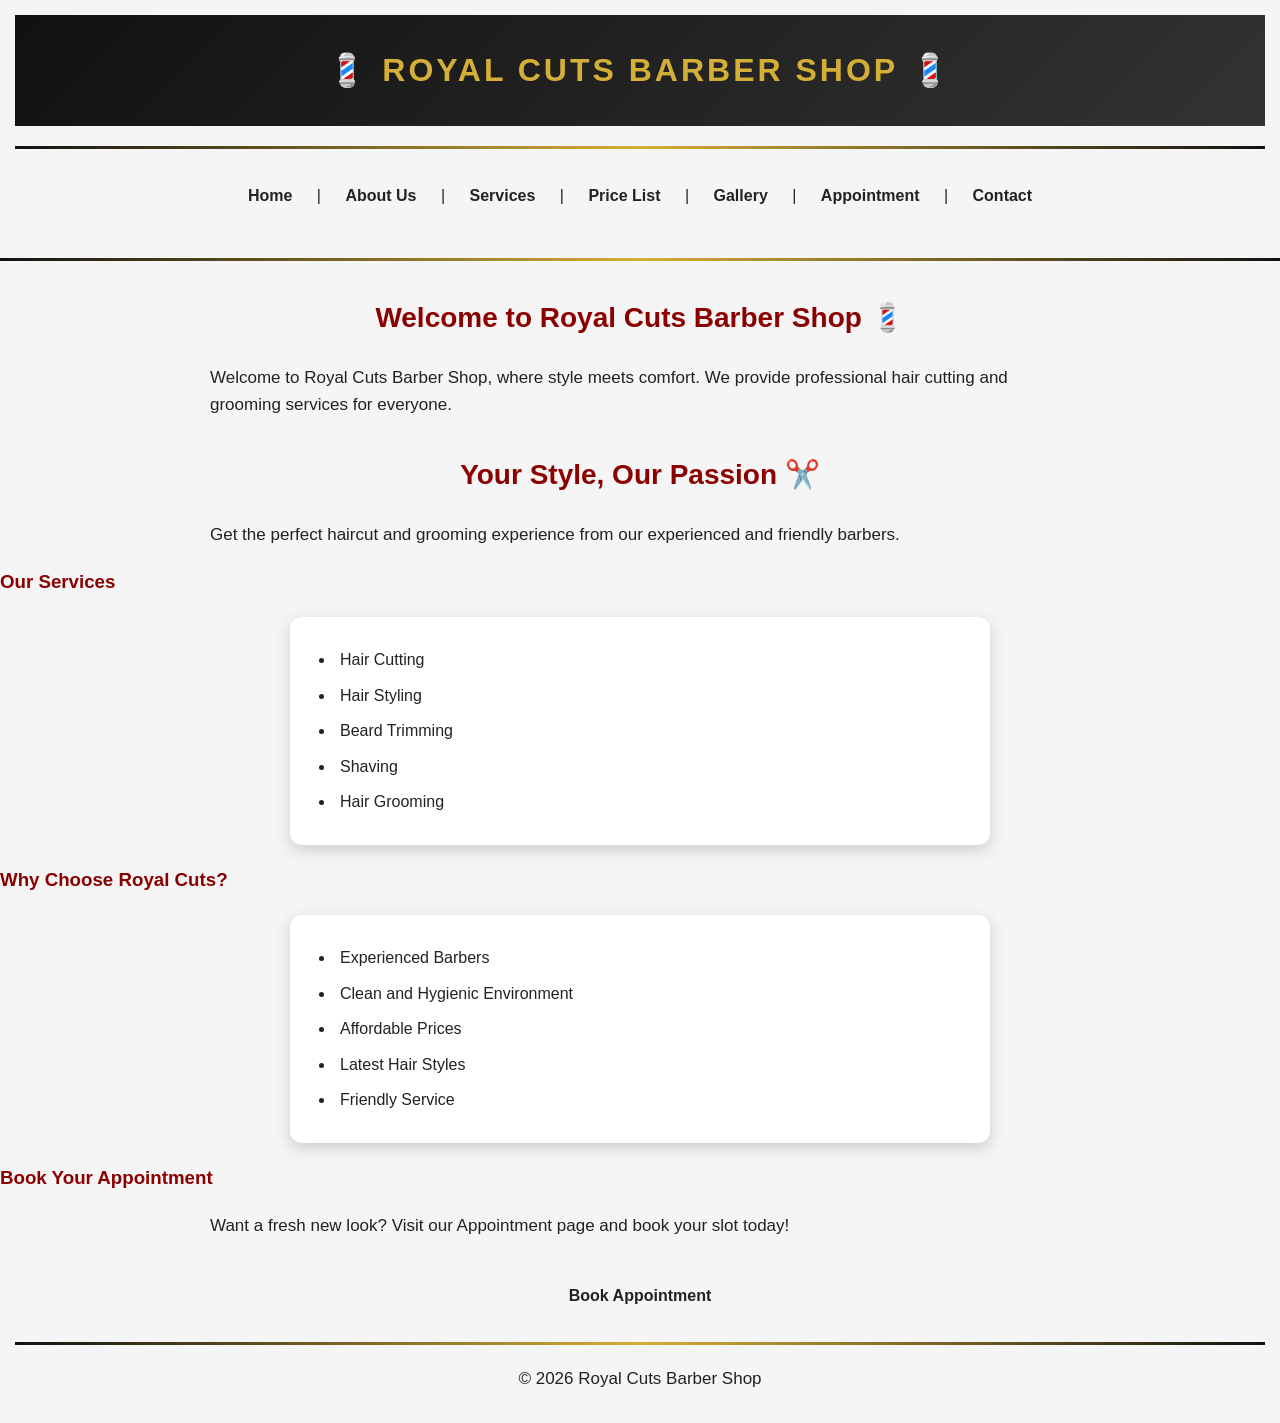
<file: index.html>
<!DOCTYPE html>
<html>

<head>
    <title>Royal Cuts - Home</title>
    <link rel="stylesheet" href="style.css">
</head>

<body>

<center>

    <h1>💈 ROYAL CUTS BARBER SHOP 💈</h1>

    <hr>

    <a href="index.html">Home</a> |
    <a href="about.html">About Us</a> |
    <a href="Services.html">Services</a> |
    <a href="pricetable.html">Price List</a> |
    <a href="gallery.html">Gallery</a> |
    <a href="appointment.html">Appointment</a> |
    <a href="contact.html">Contact</a>

</center>

<hr>

<h2>Welcome to Royal Cuts Barber Shop 💈</h2>

<p>
    Welcome to Royal Cuts Barber Shop, where style meets comfort.
    We provide professional hair cutting and grooming services
    for everyone.
</p>

<h2>Your Style, Our Passion ✂️</h2>

<p>
    Get the perfect haircut and grooming experience from our
    experienced and friendly barbers.
</p>

<h3>Our Services</h3>

<ul>
    <li>Hair Cutting</li>
    <li>Hair Styling</li>
    <li>Beard Trimming</li>
    <li>Shaving</li>
    <li>Hair Grooming</li>
</ul>

<h3>Why Choose Royal Cuts?</h3>

<ul>
    <li>Experienced Barbers</li>
    <li>Clean and Hygienic Environment</li>
    <li>Affordable Prices</li>
    <li>Latest Hair Styles</li>
    <li>Friendly Service</li>
</ul>

<h3>Book Your Appointment</h3>

<p>
    Want a fresh new look? Visit our Appointment page and
    book your slot today!
</p>

<center>

    <a href="appointment.html">Book Appointment</a>

    <hr>

    <p>© 2026 Royal Cuts Barber Shop</p>

</center>

</body>
</html>
</file>
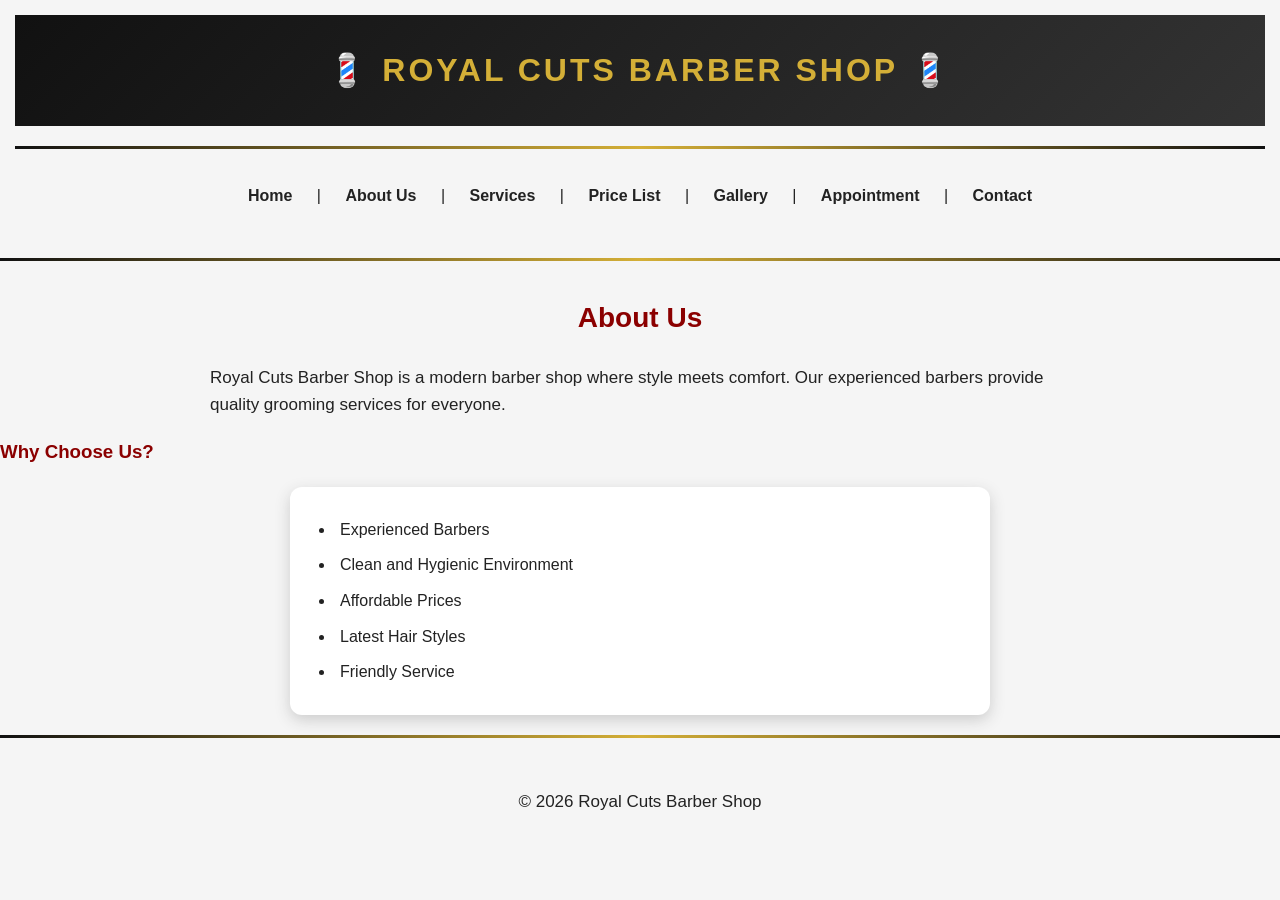
<file: about.html>
<!DOCTYPE html>

<html>
<head>
    <title>Royal Cuts - About Us</title>
    <link rel="stylesheet" href="style.css">
</head>

<body>

<center>
    <h1>💈 ROYAL CUTS BARBER SHOP 💈</h1>

<hr>

<a href="index.html">Home</a> |
<a href="about.html">About Us</a> |
<a href="Services.html">Services</a> |
<a href="pricetable.html">Price List</a> |
<a href="gallery.html">Gallery</a> |
<a href="appointment.html">Appointment</a> |
<a href="contact.html">Contact</a>

</center>

<hr>

<h2>About Us</h2>

<p>
    Royal Cuts Barber Shop is a modern barber shop
    where style meets comfort. Our experienced barbers
    provide quality grooming services for everyone.
</p>

<h3>Why Choose Us?</h3>

<ul>
    <li>Experienced Barbers</li>
    <li>Clean and Hygienic Environment</li>
    <li>Affordable Prices</li>
    <li>Latest Hair Styles</li>
    <li>Friendly Service</li>
</ul>

<hr>

<center>
    <p>© 2026 Royal Cuts Barber Shop</p>
</center>

</body>
</html>
</file>
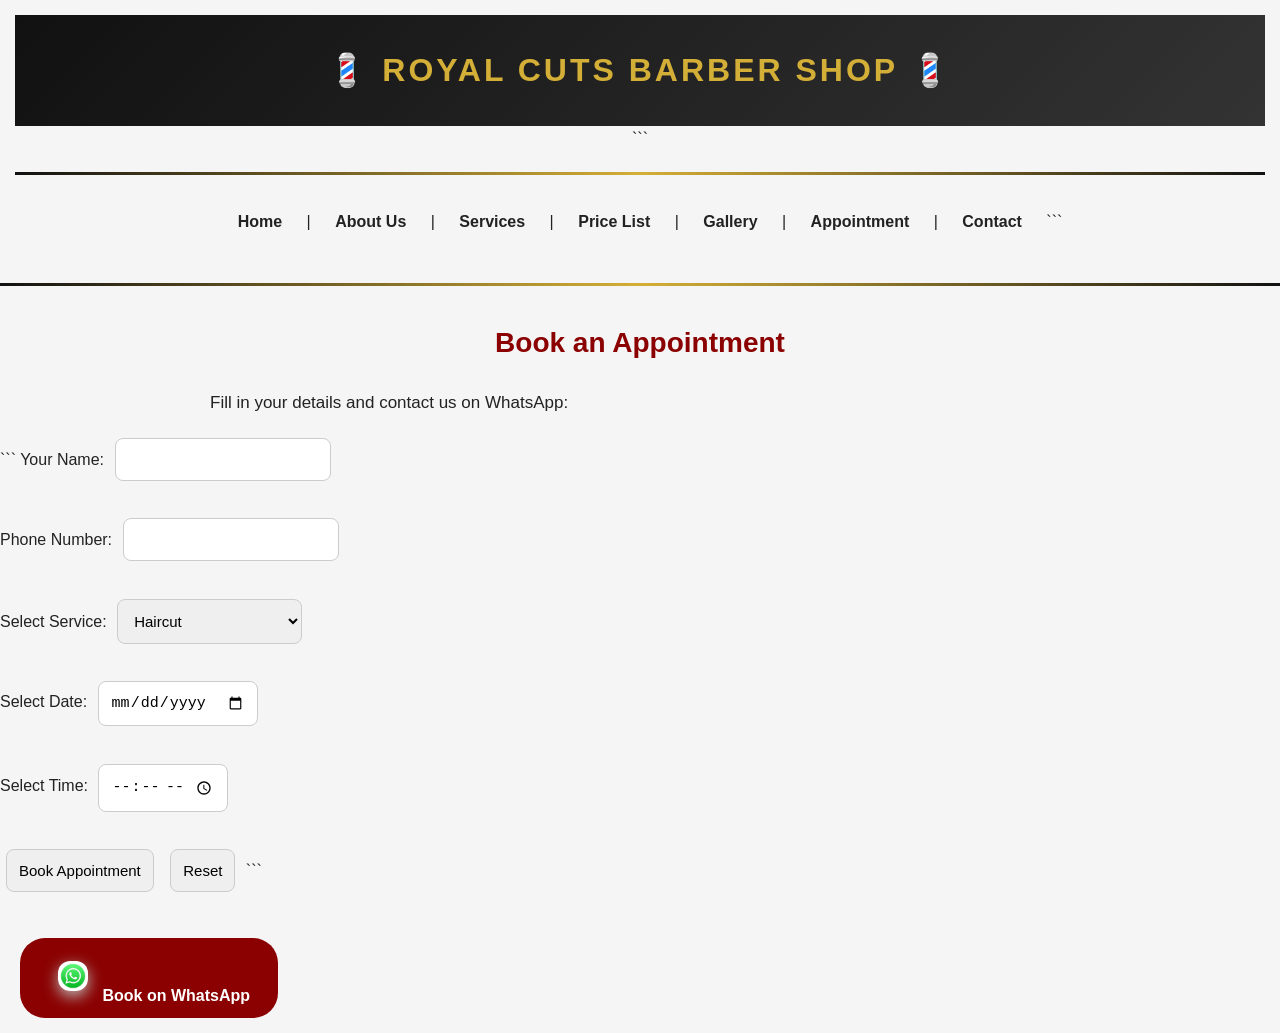
<file: appointment.html>
<!DOCTYPE html>

<html>
<head>
    <title>Royal Cuts - Appointment</title>
    <link rel="stylesheet" href="style.css">
</head>

<body>

<center>
    <h1>💈 ROYAL CUTS BARBER SHOP 💈</h1>

```
<hr>

<a href="index.html">Home</a> |
<a href="about.html">About Us</a> |
<a href="Services.html">Services</a> |
<a href="pricetable.html">Price List</a> |
<a href="gallery.html">Gallery</a> |
<a href="appointment.html">Appointment</a> |
<a href="contact.html">Contact</a>
```

</center>

<hr>

<h2>Book an Appointment</h2>

<p>Fill in your details and contact us on WhatsApp:</p>

<form>

```
<label>Your Name:</label>
<input type="text" name="name">

<br><br>

<label>Phone Number:</label>
<input type="tel" name="phone">

<br><br>

<label>Select Service:</label>

<select name="service">
    <option>Haircut</option>
    <option>Beard Trim</option>
    <option>Clean Shave</option>
    <option>Hair Styling</option>
    <option>Hair Wash</option>
    <option>Head Massage</option>
    <option>Hair & Beard Combo</option>
</select>

<br><br>

<label>Select Date:</label>
<input type="date">

<br><br>

<label>Select Time:</label>
<input type="time">

<br><br>

<input type="submit" value="Book Appointment">
<input type="reset" value="Reset">
```

</form>

<br>

<a href="https://wa.me/918708401067">
    <button>
        <img src="WhatsApp.jpeg" width="30" height="30">
        Book on WhatsApp
    </button>
</a>

</body>
</html>
</file>
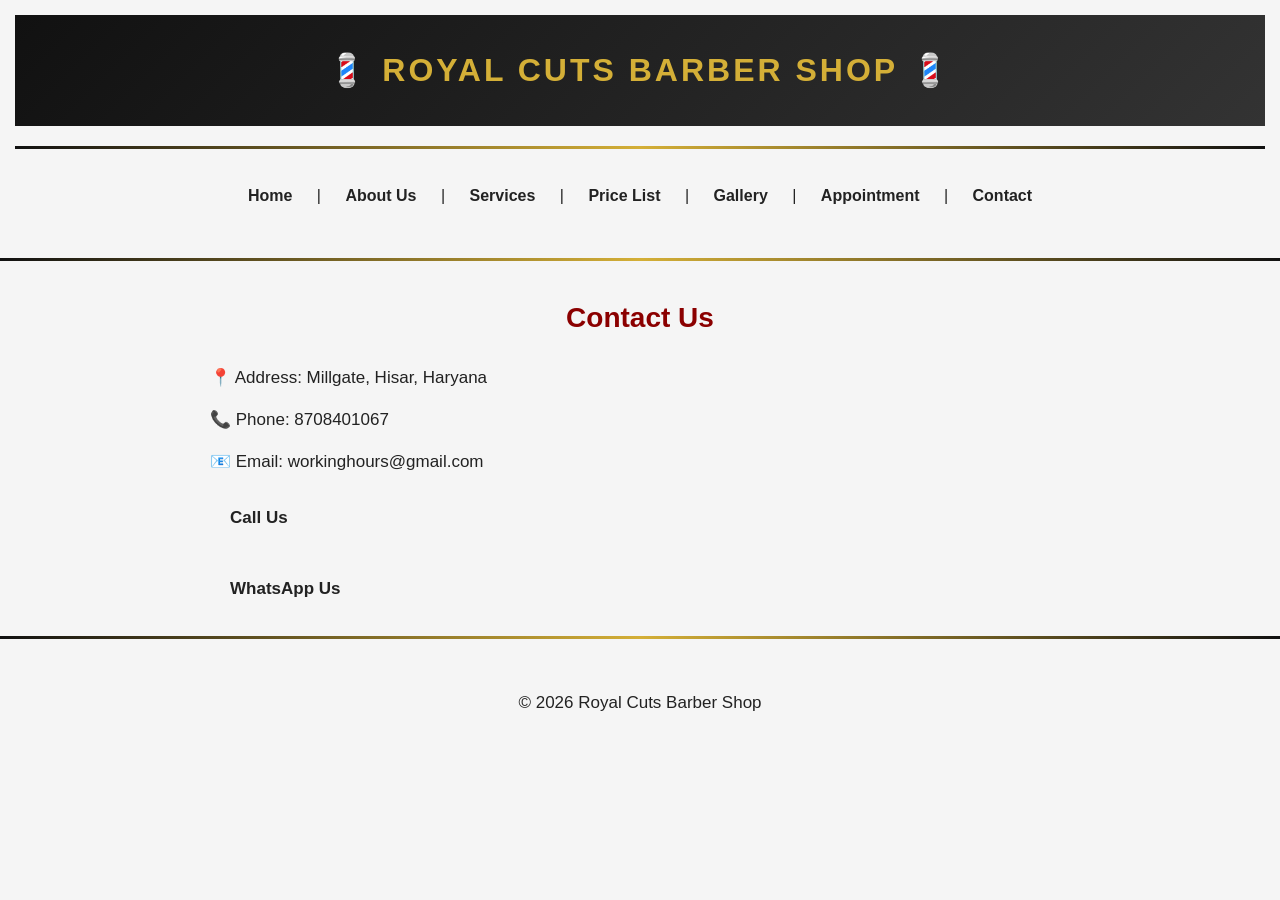
<file: contact.html>
<!DOCTYPE html>

<html>
<head>
    <title>Royal Cuts - Contact</title>
    <link rel="stylesheet" href="style.css">
</head>

<body>

<center>
    <h1>💈 ROYAL CUTS BARBER SHOP 💈</h1>

<hr>

<a href="index.html">Home</a> |
<a href="about.html">About Us</a> |
<a href="Services.html">Services</a> |
<a href="pricetable.html">Price List</a> |
<a href="gallery.html">Gallery</a> |
<a href="appointment.html">Appointment</a> |
<a href="contact.html">Contact</a>

</center>

<hr>

<h2>Contact Us</h2>

<p>📍 Address: Millgate, Hisar, Haryana</p>

<p>📞 Phone: 8708401067</p>

<p>📧 Email: workinghours@gmail.com</p>

<p>
    <a href="tel:8708401067">Call Us</a>
</p>

<p>
    <a href="https://wa.me/918708401067">WhatsApp Us</a>
</p>

<hr>

<center>
    <p>© 2026 Royal Cuts Barber Shop</p>
</center>

</body>
</html>
</file>
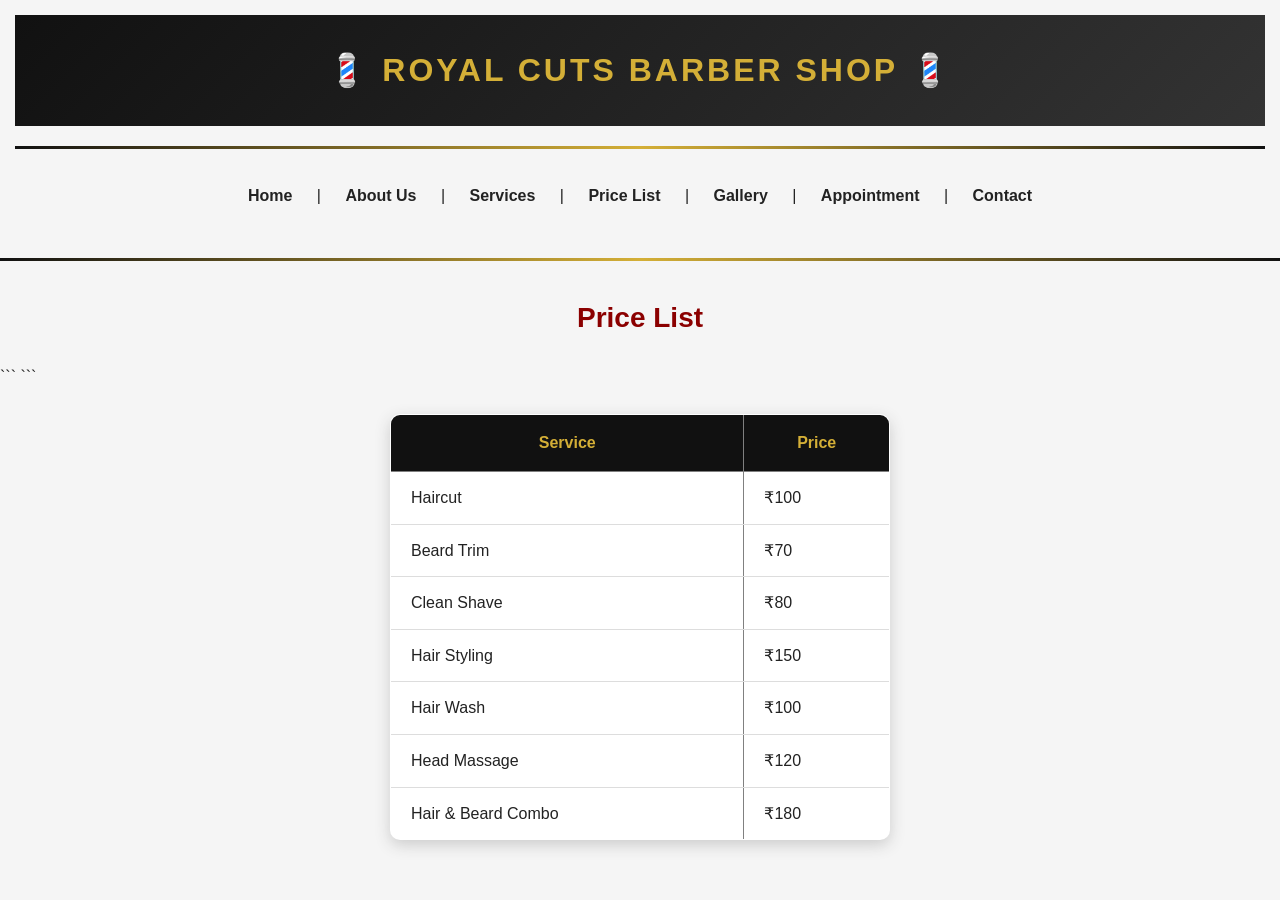
<file: pricetable.html>
<!DOCTYPE html>

<html>
<head>
    <title>Royal Cuts - Price List</title>
    <link rel="stylesheet" href="style.css">
</head>

<body>

<center>
    <h1>💈 ROYAL CUTS BARBER SHOP 💈</h1>

<hr>

<a href="index.html">Home</a> |
<a href="about.html">About Us</a> |
<a href="Services.html">Services</a> |
<a href="pricetable.html">Price List</a> |
<a href="gallery.html">Gallery</a> |
<a href="appointment.html">Appointment</a> |
<a href="contact.html">Contact</a>

</center>

<hr>

<h2>Price List</h2>

<table border="1" cellpadding="10">
    <tr>
        <th>Service</th>
        <th>Price</th>
    </tr>

```
<tr>
    <td>Haircut</td>
    <td>₹100</td>
</tr>

<tr>
    <td>Beard Trim</td>
    <td>₹70</td>
</tr>

<tr>
    <td>Clean Shave</td>
    <td>₹80</td>
</tr>

<tr>
    <td>Hair Styling</td>
    <td>₹150</td>
</tr>

<tr>
    <td>Hair Wash</td>
    <td>₹100</td>
</tr>

<tr>
    <td>Head Massage</td>
    <td>₹120</td>
</tr>

<tr>
    <td>Hair & Beard Combo</td>
    <td>₹180</td>
</tr>
```

</table>

</body>
</html>
</file>
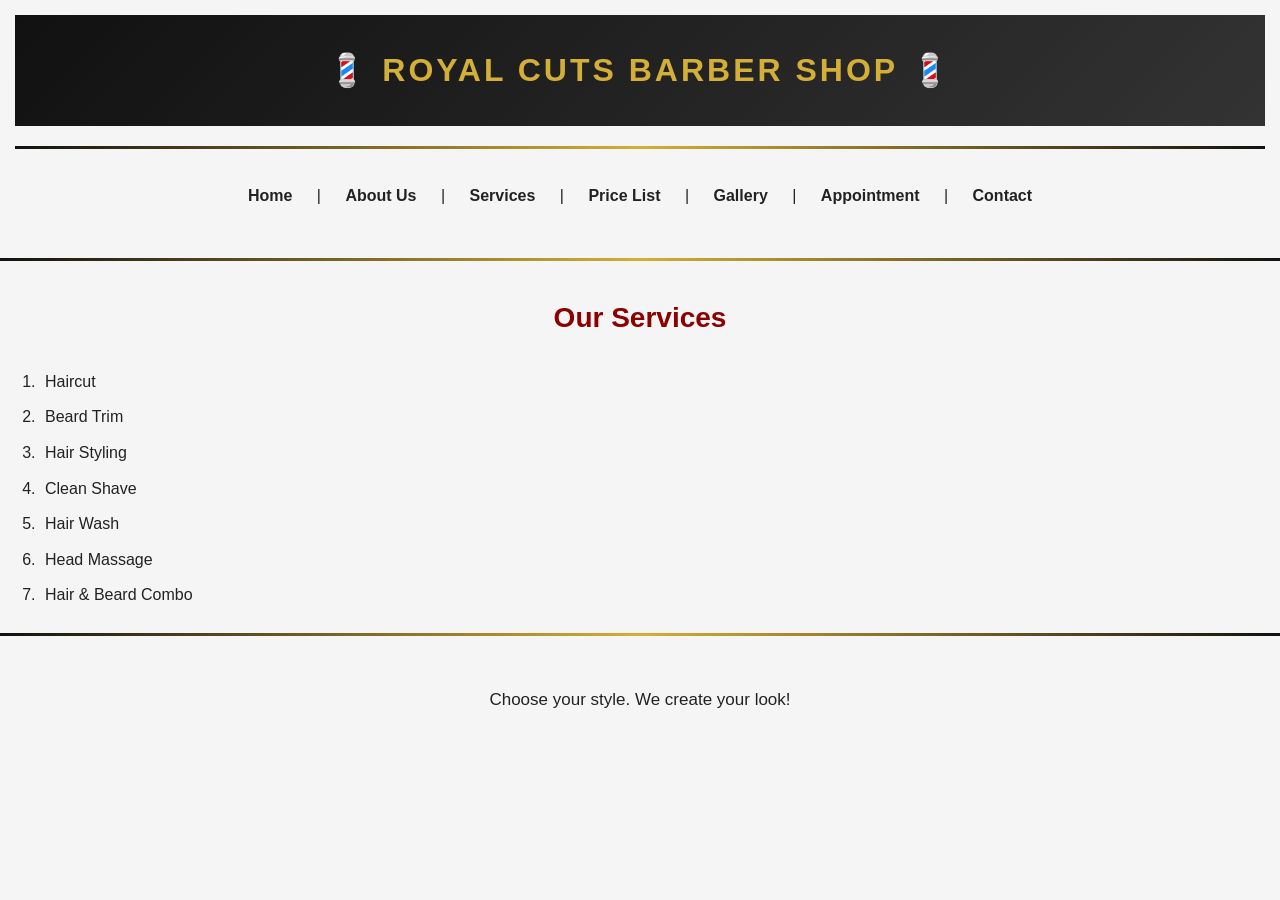
<file: Services.html>
<!DOCTYPE html>

<html>
<head>
    <title>Royal Cuts - Services</title>
    <link rel="stylesheet" href="style.css">
</head>

<body>

<center>
    <h1>💈 ROYAL CUTS BARBER SHOP 💈</h1>

<hr>

<a href="index.html">Home</a> |
<a href="about.html">About Us</a> |
<a href="Services.html">Services</a> |
<a href="pricetable.html">Price List</a> |
<a href="gallery.html">Gallery</a> |
<a href="appointment.html">Appointment</a> |
<a href="contact.html">Contact</a>

</center>

<hr>

<h2>Our Services</h2>

<ol>
    <li>Haircut</li>
    <li>Beard Trim</li>
    <li>Hair Styling</li>
    <li>Clean Shave</li>
    <li>Hair Wash</li>
    <li>Head Massage</li>
    <li>Hair & Beard Combo</li>
</ol>

<hr>

<center>
    <p>Choose your style. We create your look!</p>
</center>

</body>
</html>
</file>
<file: style.css>
/* ===== BASIC SETTINGS ===== */

* {
    box-sizing: border-box;
}

body {
    font-family: Arial, sans-serif;
    background: #f5f5f5;
    margin: 0;
    padding: 0;
    color: #222;
    line-height: 1.6;
}

/* ===== HEADER ===== */

h1 {
    background: linear-gradient(135deg, #111, #333);
    color: #d4af37;
    padding: 30px 15px;
    margin: 0;
    text-align: center;
    letter-spacing: 3px;
    font-size: 32px;
}

/* ===== NAVIGATION ===== */

center {
    padding: 15px;
}

a {
    display: inline-block;
    color: #222;
    text-decoration: none;
    font-weight: bold;
    padding: 10px 16px;
    margin: 4px;
    border-radius: 20px;
    transition: 0.3s;
}

a:hover {
    background: #111;
    color: #d4af37;
    transform: translateY(-2px);
}

/* ===== HEADINGS ===== */

h2 {
    color: #8b0000;
    text-align: center;
    font-size: 28px;
    margin-top: 35px;
}

h3 {
    color: #8b0000;
}

/* ===== PARAGRAPHS ===== */

p {
    font-size: 17px;
    max-width: 900px;
    margin: 15px auto;
    padding: 0 20px;
}

/* ===== HORIZONTAL LINE ===== */

hr {
    border: none;
    height: 3px;
    background: linear-gradient(to right, #111, #d4af37, #111);
    margin: 20px 0;
}

/* ===== LIST ===== */

ul {
    max-width: 700px;
    margin: 20px auto;
    background: white;
    padding: 25px 45px;
    border-radius: 12px;
    box-shadow: 0 5px 15px #ccc;
}

li {
    padding: 5px;
}

/* ===== TABLE ===== */

table {
    border-collapse: collapse;
    margin: 25px auto;
    background: white;
    min-width: 500px;
    box-shadow: 0 5px 15px #ccc;
    border-radius: 10px;
    overflow: hidden;
}

th {
    background: #111;
    color: #d4af37;
    padding: 15px;
}

td {
    padding: 13px 20px;
    border-bottom: 1px solid #ddd;
}

tr:hover {
    background: #fff8dc;
}

/* ===== IMAGES ===== */

img {
    max-width: 90%;
    height: auto;
    border-radius: 12px;
    margin: 10px;
    box-shadow: 0 5px 15px #bbb;
    transition: 0.3s;
}

img:hover {
    transform: scale(1.03);
}

/* ===== BUTTON ===== */

button {
    background: #8b0000;
    color: white;
    border: none;
    padding: 13px 28px;
    border-radius: 25px;
    font-size: 16px;
    font-weight: bold;
    cursor: pointer;
    transition: 0.3s;
}

button:hover {
    background: #111;
    color: #d4af37;
    transform: scale(1.05);
}

/* ===== INPUTS ===== */

input,
textarea,
select {
    padding: 12px;
    border: 1px solid #ccc;
    border-radius: 8px;
    margin: 6px;
    font-size: 15px;
}

input:focus,
textarea:focus,
select:focus {
    outline: none;
    border: 2px solid #d4af37;
}

/* ===== FOOTER ===== */

footer {
    background:#111;
    color: white;
    text-align: center;
    padding: 25px;
    margin-top: 50px;
}

footer p {
    margin: 5px;
}

/* ===== MOBILE ===== */

@media (max-width: 600px) {

    h1 {
        font-size: 24px;
        letter-spacing: 1px;
    }

    a {
        padding: 8px 10px;
        font-size: 14px;
    }

    table {
        min-width: 90%;
    }

    p {
        font-size: 15px;
    }
}
</file>
